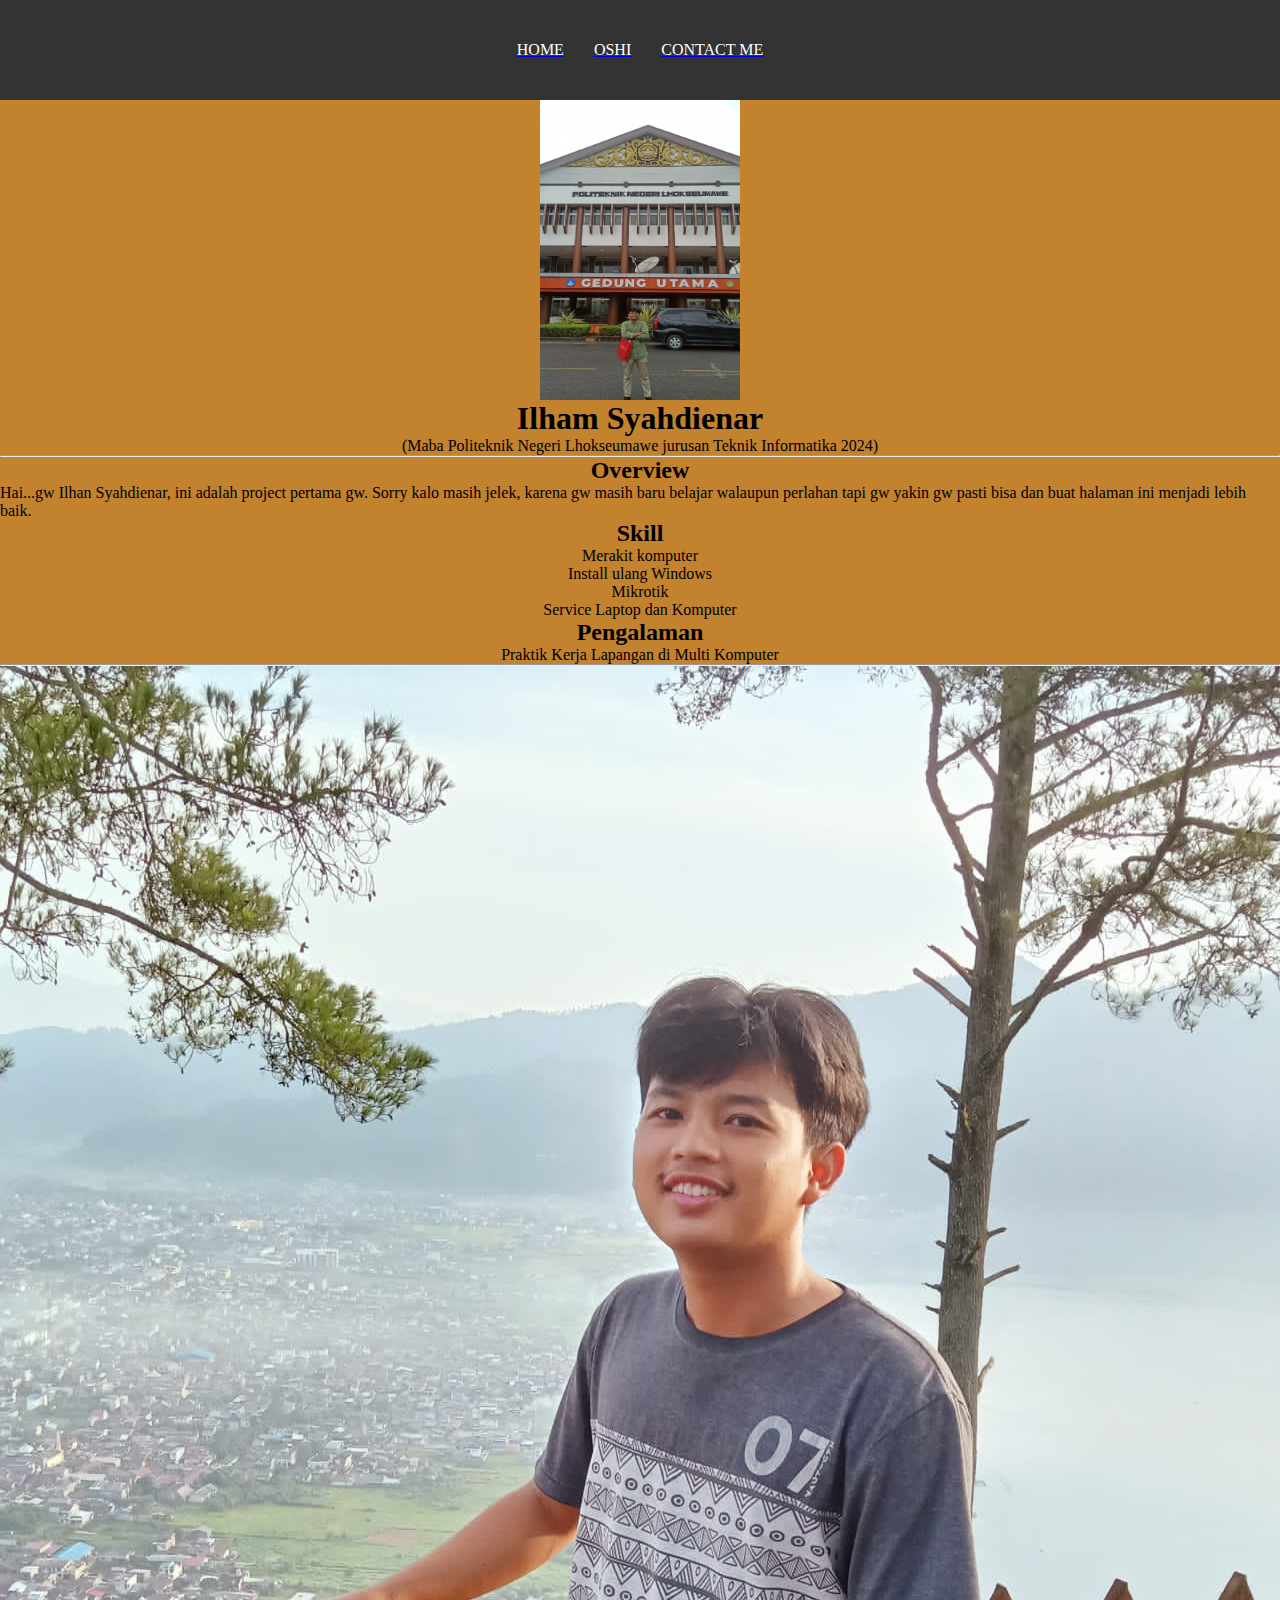
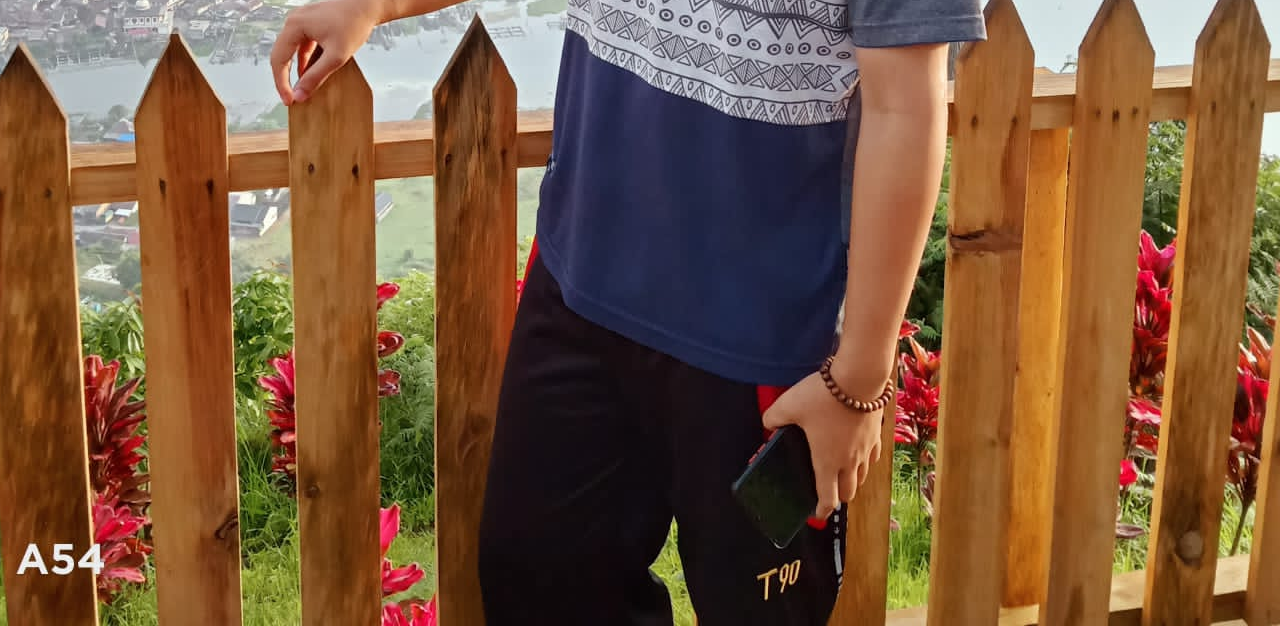
<file: index.html>
<html>
    <head>
        <title>This is Me!</title>
        <link href="style.css" rel="stylesheet"/>
    </head>
    <body>
        <!-- NAVIGATION BAR -->
        <div class="navbar">
            <ul class="ul-navbar">
                <a href="./index.html">
                  <li class="li-navbar">HOME</li>
                </a>
                <a href="./tentang ZEE.html">
                  <li class="li-navbar">OSHI</li>
                </a>
                <a href="./contact me">
                  <li class="li-navbar" >CONTACT ME</li>
                </a>
            </ul>
        </div>
        
        <!-- NAVIGATION BAR SELESAI -->

        <!-- CONTENT IMG -->
        <div id="media">
            <img src="PNL.png" class="img-content" height="300px"
            width="200px"/>
        </div>
        <!-- CONTENT IMG -->
        <!-- CONTENT 1 -->
        <div id="h1-class">
            <h1 class="nama-fans">Ilham Syahdienar</h1>
        </div>
              <p class="Sebagai">(Maba Politeknik Negeri Lhokseumawe jurusan Teknik Informatika 2024)</p>
              <hr />
              <div id="introductions">
                <h2 class="awal">Overview</h2>
                <p class="T-overview">
                  Hai...gw Ilhan Syahdienar, ini adalah project pertama gw. Sorry kalo masih jelek, karena gw masih baru belajar walaupun perlahan tapi gw yakin gw pasti bisa dan buat halaman ini menjadi lebih baik.
                </p>
                <h2 class="skill">Skill</h2>
                <ol class="T-skill">
                  <li>Merakit komputer</li>
                  <li>Install ulang Windows</li>
                  <li>Mikrotik</li>
                  <li>Service Laptop dan Komputer</li>
                </ol>
                <h2 class="Pengalaman">Pengalaman</h2>
                <ul>
                  <li>Praktik Kerja Lapangan di Multi Komputer</li>
                </ul>
              </div>
              <hr />
        </div>
        <!-- CONTENT 1 END -->

        <!-- FOOOTER -->
         <div class="content-footer">
          <img src="WhatsApp Image 2024-08-01 at 05.41.57_7aee5492.jpg" class="Copyright-img"
          <h5>
            <p>Copyright 2024 Ilham Syahdienar</p>
          </h5>
         </div>
        <!--FOOTER END -->
    </body>
</html>
</file>
<file: style.css>
*,html {
    margin: 0;
    padding: 0;
}

body {
    background-color: rgb(194, 130, 46);
}

#oshi-media{
    display: flex;
    justify-content:center;
}

.nav-container {
    color: white;
    margin: 5px;
}

.ul-nav-oshi {
    display: flex;
    justify-content: center;
    align-items: center;
}

a:hover {
    background-color: orangered;
}
.navbar {
    background-color: #333;
    width: 100%;
    height: 100px;
}

.ul-navbar {
    display: flex;
    height: 100px;
    justify-content: center;
    align-items: center;
    text-decoration: none;

}

.li-navbar {
    list-style-type: none;
    padding: 10px;
    margin: 5px;
    color: white;
}

#media {
    display: flex;
    justify-content: center;
    align-items: center;
    
    }
    
#h1-class {
    display: flex;
    justify-content: center;
    align-items: center;
}

.sebagai {
    display: flex;
    justify-content: center;
    align-items: center;
}

.awal {
    display: flex;
    justify-content: center;
    align-items: center;
}

.T-overview {
    display: flex;
    justify-content: center;
    align-items: center;
}

.skill {
    display: flex;
    justify-content: center;
    align-items: center;
}

li {
    display: flex;
    justify-content:center;
    list-style-position:inside;
    list-style-type: none;
}

.pengalaman {
    display: flex;
    justify-content: center;
}

.content-footer {
    display: flex;
    justify-content: center;
}


table{
    border: 2px solid rgb(0, 0, 0);
}

table thead{
    background-color: rgb(243, 243, 243);
}

table tbody{
    background-color: rgb(212, 115, 25);
}

.center {
   margin-left: auto;
   margin-right: auto;
}
</file>
